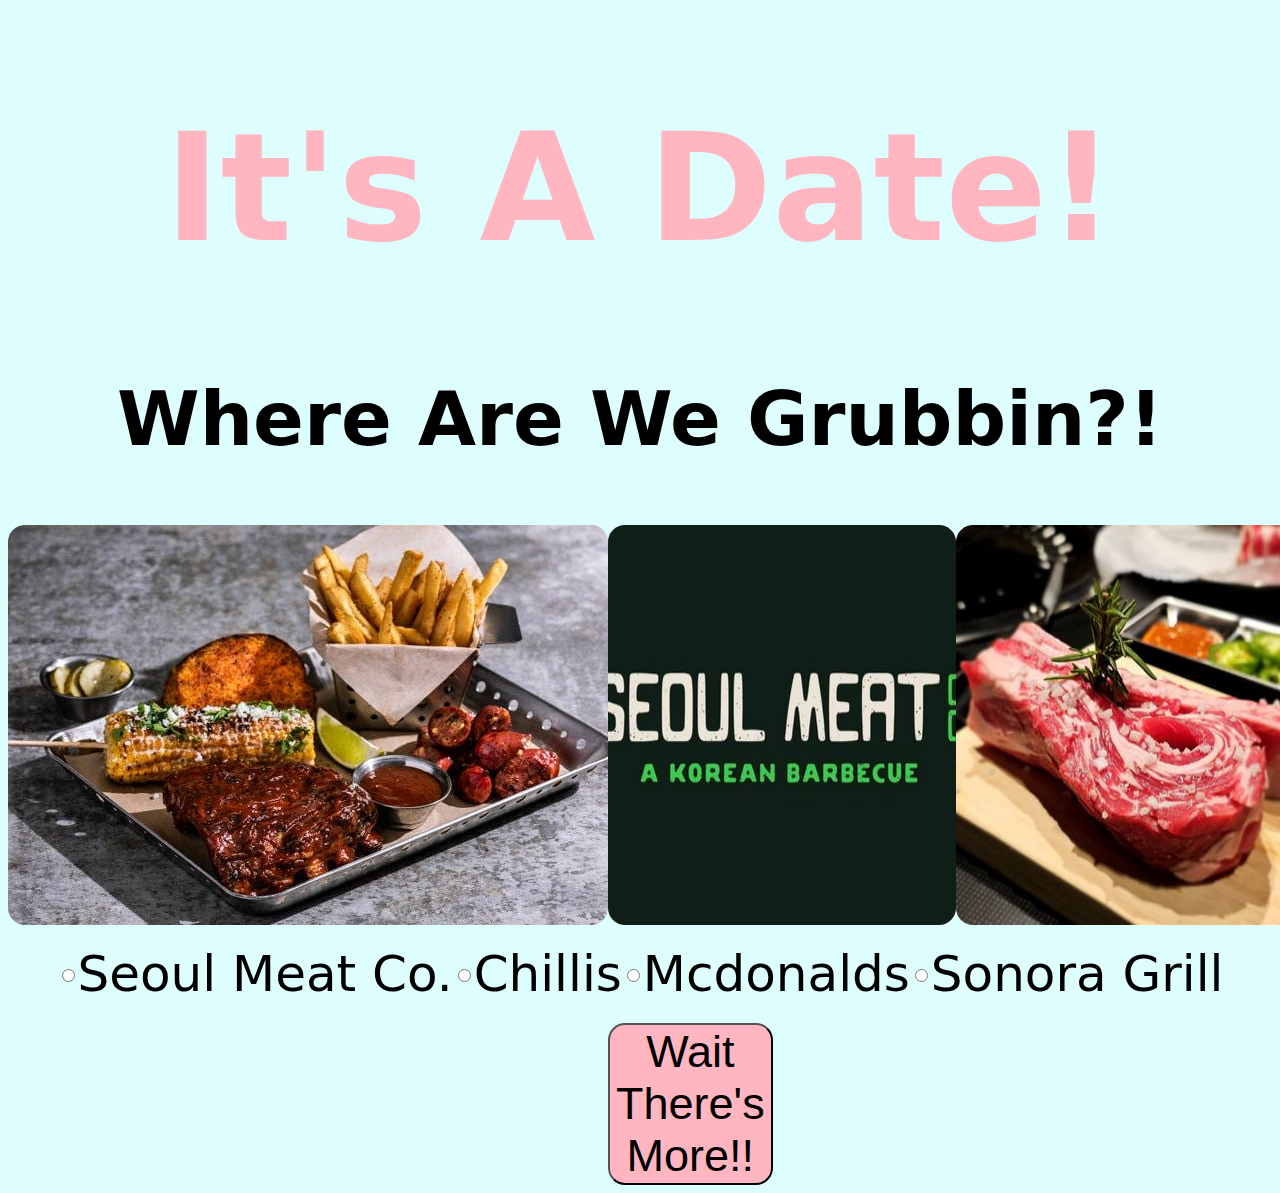
<file: html/datePicker.html>
<!DOCTYPE html>
<html lang="en">
<head>
    <meta charset="UTF-8">
    <meta name="viewport" content="width=device-width, initial-scale=1.0">
    <title>Date Picker</title>
    <link rel="stylesheet" href="../style.css">
</head> 
<body>
    <h1>It's A Date!</h1>
    
    <h2>Where Are We Grubbin?!</h2>

    <div id="grubbin">
        <img src="../img/chillisBurgers.png" alt="">
        <img src="../img/kBBQ.png" alt="">
        <img src="../img/meat.png" alt="">
        <img src="../img/sonoraGrill.png" alt="">

    </div>

    <form id="buttons-one">
        <input type="radio" name="food" value="Seoul Meat Co.">
        <label for="Seoul Meat Co.">Seoul Meat Co.</label>
        <input type="radio" name="food" value="Chillis">
        <label for="Chillis">Chillis</label>
        <input type="radio" name="food" value="Mcdonalds">
        <label for="Mcdonalds">Mcdonalds</label>
        <input type="radio" name=food value="Sonora Grill">
        <label for="Sonora Grill"> Sonora Grill</label>
    </form>

    
    <div id="bottom-button" >
        <a href="../html/dessert.html"><button>Wait There's More!!</button></a>
    </div>

</body>
</html>
</file>
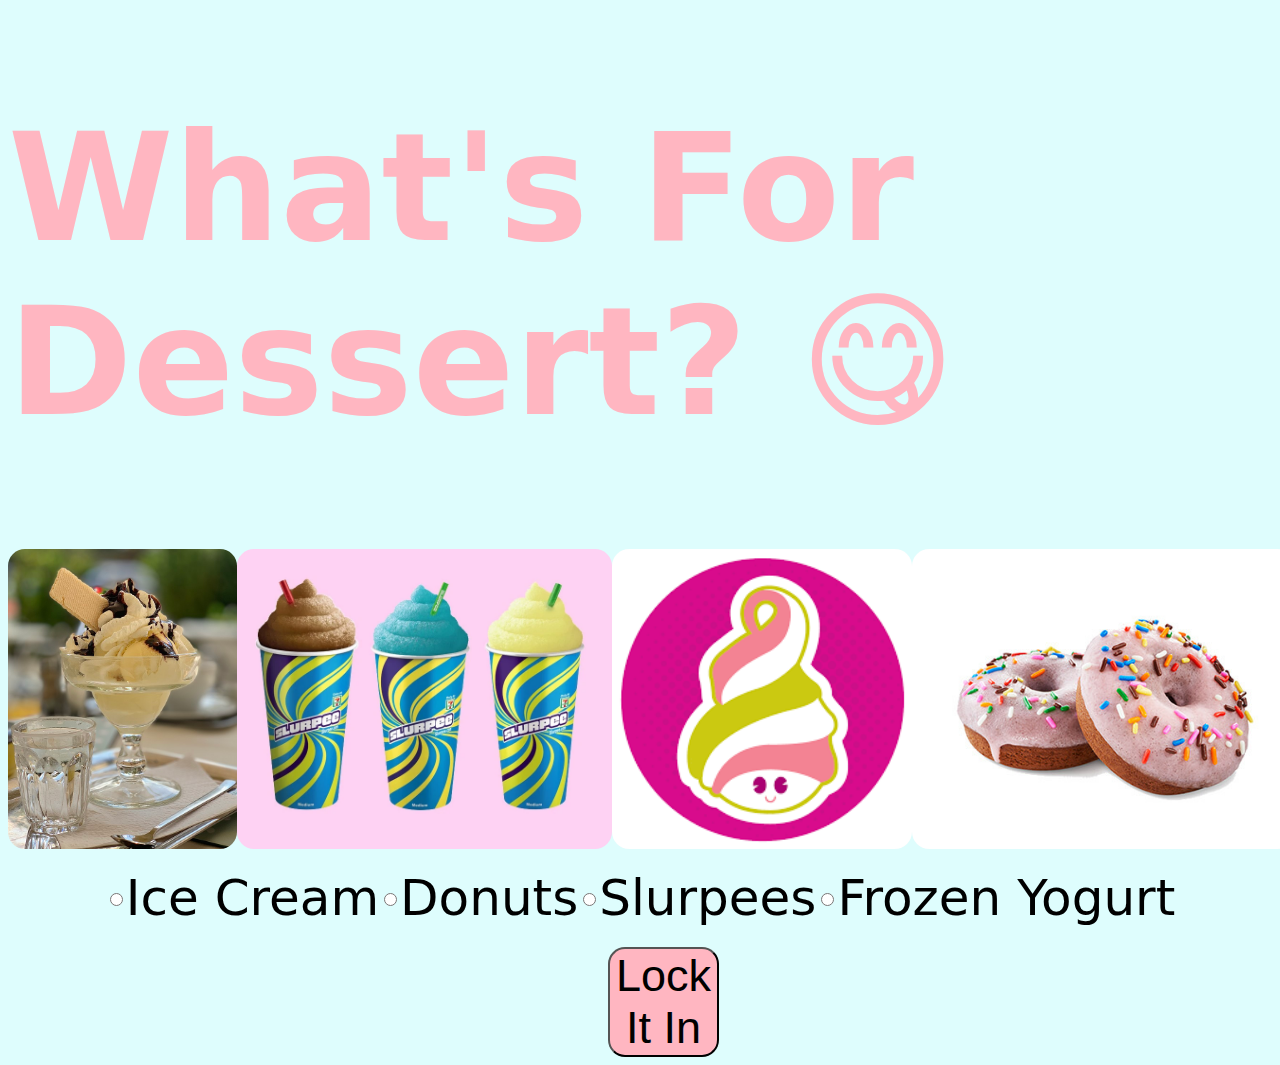
<file: html/dessert.html>
<!DOCTYPE html>
<html lang="en">
<head>
    <meta charset="UTF-8">
    <meta name="viewport" content="width=device-width, initial-scale=1.0">
    <title>Dessert</title>
    <link rel="stylesheet" href="../style.css">
</head> 
<body>
    <h1>What's For Dessert? 😋</h1>

    <div id="dessert">
        <img src="../img/iceCream.png" alt="">
        <img src="../img/slurpees.png" alt="">
        <img src="../img/menchies.png" alt="">
        <img src="../img/donuts.png" alt="">
 
    </div>

    <form id="buttons-two">
        <input type="radio" name="food" value="Ice Cream">
        <label for="Seoul Meat Co.">Ice Cream</label>
        <input type="radio" name="food" value="Donuts">
        <label for="Chillis">Donuts</label>
        <input type="radio" name="food" value="Slurpees">
        <label for="Mcdonalds">Slurpees</label>
        <input type="radio" name=food value="Frozen Yogurt">
        <label for="Frozen Yogurt">Frozen Yogurt</label>
    </form>

    
    <div id="bottom-button-two" >
        <a href="../html/theEnd.html"><button>Lock It In</button></a>
    </div>

</body>
</html>
</file>
<file: style.css>
body {
    font-family: system-ui, -apple-system, BlinkMacSystemFont, 'Segoe UI', Roboto, Oxygen, Ubuntu, Cantarell, 'Open Sans', 'Helvetica Neue', sans-serif ;
    background-color: #defdfd;
}

h1 {
    display: flex;
    justify-content: center;
    align-content: center;
    font-size: 150px;
    color: #FFB6C1;
}

h2 {
    display: flex;
    justify-content: center;
    align-content: center;
    font-size: 75px;
    color: black;
}

/* start of index specific html */

#buttBox {
    display: flex;
    justify-content: space-evenly;
    align-content: center;
    margin-left: 600px;
    margin-right: 600px;
}

#buttBox button {
    font-size: 45px;
    background-color: #FFB6C1;
    border-radius: 17px;
}

#buttBox button:hover {
    background-color: #ce969f;
}

#yes:hover {cursor: url(img/The\ Heart\ Normal\ -\ Copy.cur) 12 12, auto;}

#no:hover {cursor: url(img/The\ Heart\ Help.cur) 12 12, auto;}

#cuteBear {
    display: flex;
    justify-content: space-evenly;
    align-content: center;
}

#cuteBear img {
    height: 30%;
    width: 30%;
}

/* start of food picker css */

#buttons-one {
    display: flex;
    justify-content: center;
    align-content: center;
    margin-top: 20px;
    margin-bottom: 20px;
}

#buttons-one label {
    font-size: 50px;
}

#grubbin {
    display: flex;
    justify-content: space-evenly;
    align-content: center;
}

#grubbin img {
    border-radius: 17px;
}

#bottom-button {
    display: flex;
    justify-content: space-evenly;
    align-content: center;
    margin-left: 600px;
    margin-right: 600px;
}

#bottom-button button {
    font-size: 45px;
    background-color: #FFB6C1;
    border-radius: 17px;
}

#bottom-button button:hover {
    background-color: #ce969f;
}

/* Start of dessert css*/

#buttons-two {
    display: flex;
    justify-content: center;
    align-content: center;
    margin-top: 20px;
    margin-bottom: 20px;
}

#buttons-two label {
    font-size: 50px;
}

#dessert {
    display: flex;
    justify-content: space-evenly;
    align-content: center;
}

#dessert img {
    border-radius: 17px;
    height: 300px;
}

#bottom-button-two {
    display: flex;
    justify-content: space-evenly;
    align-content: center;
    margin-left: 600px;
    margin-right: 600px;
}

#bottom-button-two button {
    font-size: 45px;
    background-color: #FFB6C1;
    border-radius: 17px;
}

#bottom-button-two button:hover {
    background-color: #ce969f;
}

#the-end {
    display: flex;
    justify-content: space-evenly;
    align-content: center;
}
</file>
